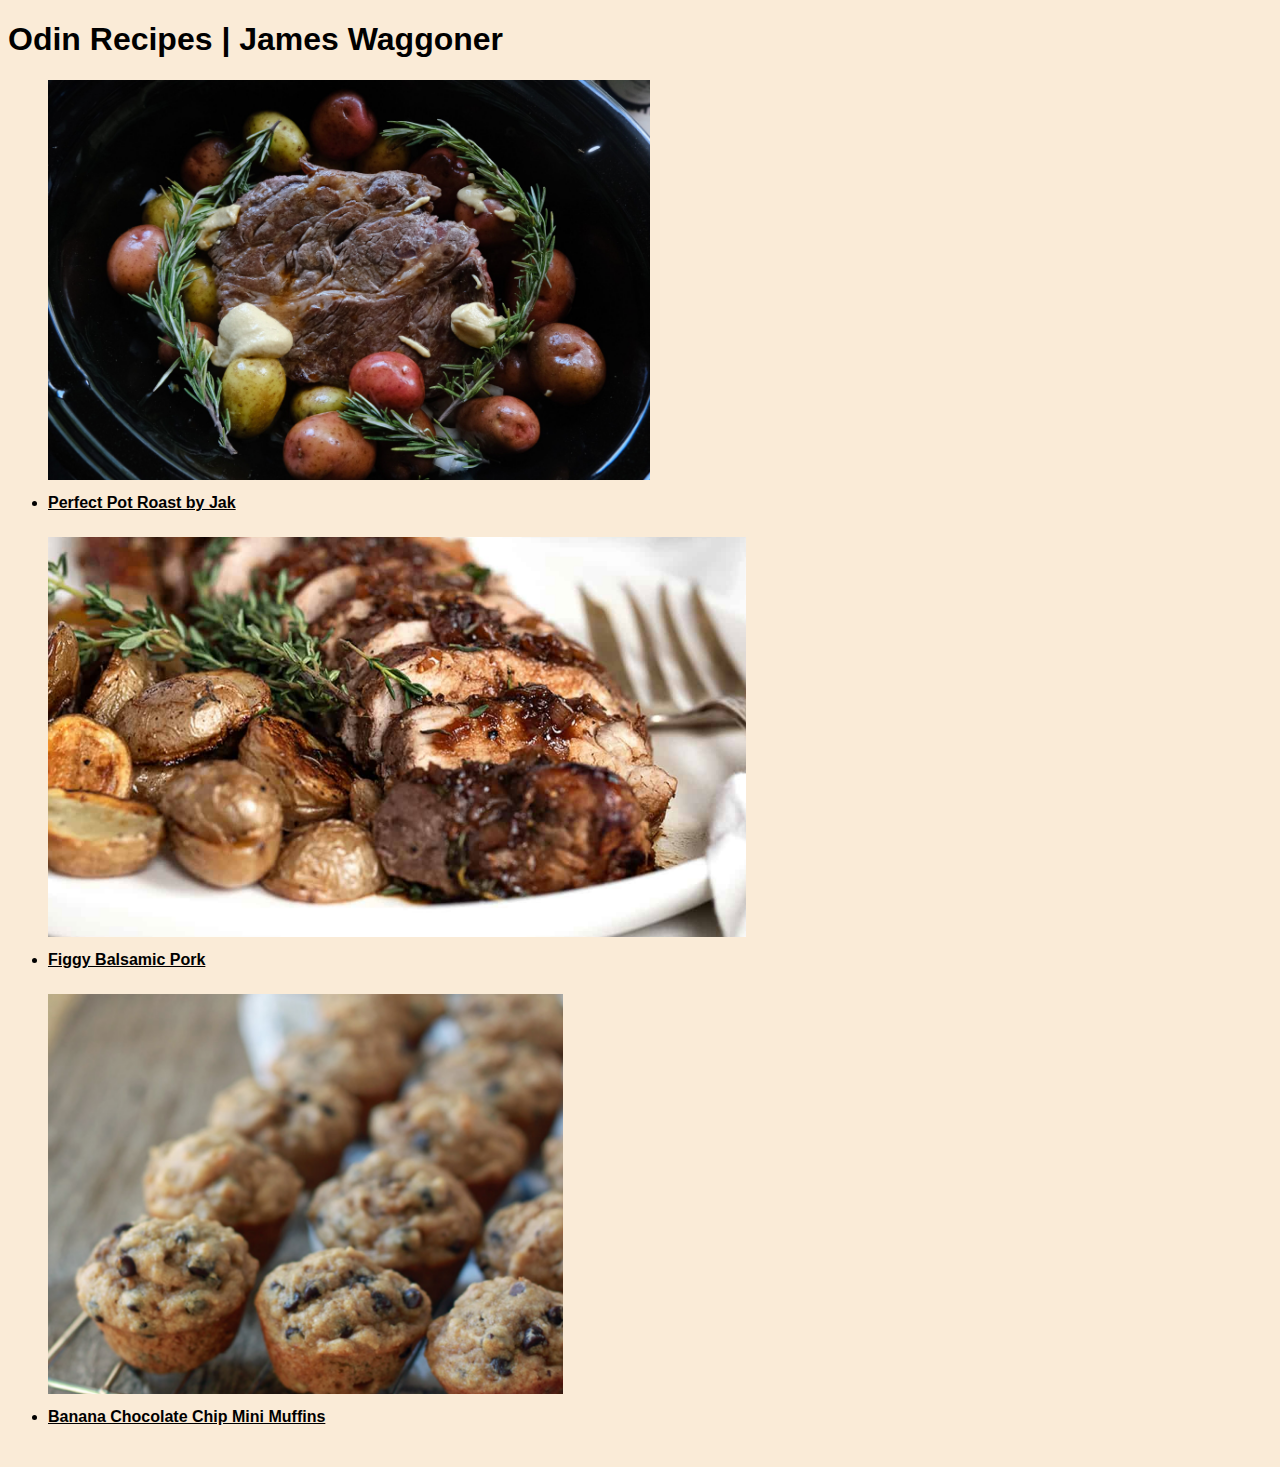
<file: index.html>
<!DOCTYPE html>
<html lang="en">
<head>
    <meta charset="UTF-8">
    <title>Odin Recipes</title>
    <link rel="stylesheet" href="recipes/styles.css">
</head>

<body class="main">
    <h1>Odin Recipes | James Waggoner</h1>
    <ul>
       <a href="recipes/potroast.html"><img src="recipes/img/potroast.png"></a>
       <li><a href="recipes/potroast.html">Perfect Pot Roast by Jak</a></li>
       <a href="recipes/figgybalsamicpork.html"><img src="recipes/img/figgy.png" class="main"></a>
       <li><a href="recipes/figgybalsamicpork.html">Figgy Balsamic Pork</a></li>
       <a href="recipes/bananachocomuffins.html"><img src="recipes/img/banana.png" class="main"></a>
       <li><a href="recipes/bananachocomuffins.html">Banana Chocolate Chip Mini Muffins</a></li>
    </ul>
</body>
</html>
</file>
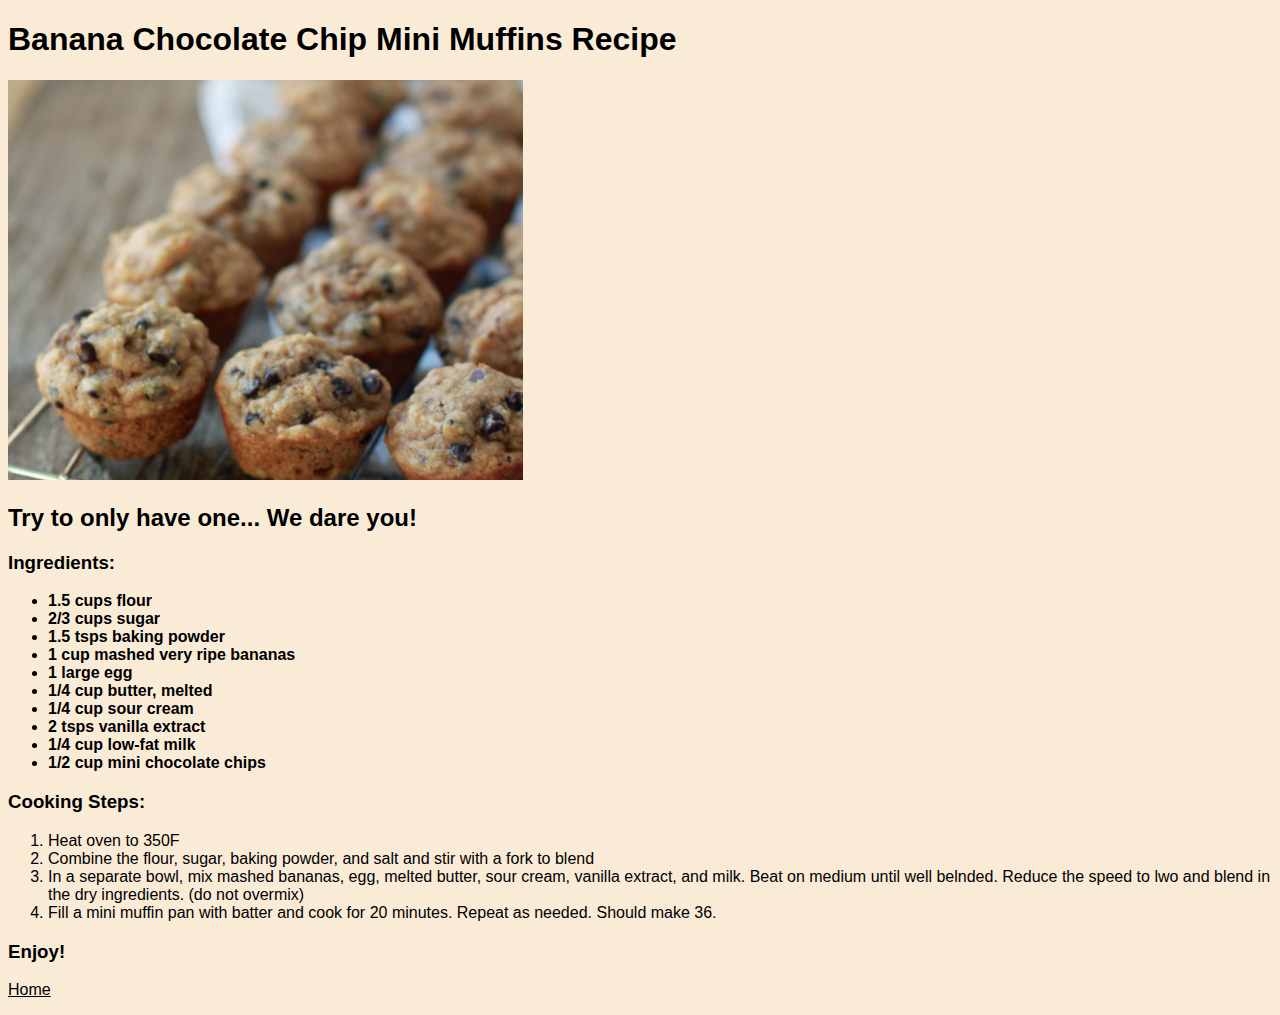
<file: recipes/bananachocomuffins.html>
<!DOCTYPE html>
<html lang="en">
<head>
    <meta charset="UTF-8">
    <title>Banana Chocolate Chip Mini Muffins Recipe</title>
    <link rel="stylesheet" href="styles.css">
</head>

<body>
    <h1>Banana Chocolate Chip Mini Muffins Recipe</h1>
    <img src="img/banana.png">
    <h2>Try to only have one... We dare you!</h2> 
    <h3><strong>Ingredients:</strong></h3>
    <ul>
        <li>1.5 cups flour</li>
        <li>2/3 cups sugar</li>
        <li>1.5 tsps baking powder</li>
        <li>1 cup mashed very ripe bananas</li>
        <li>1 large egg</li>
        <li>1/4 cup butter, melted</li>
        <li>1/4 cup sour cream</li>
        <li>2 tsps vanilla extract</li>
        <li>1/4 cup low-fat milk</li>
        <li>1/2 cup mini chocolate chips</li>
    </ul>
    <h3><strong>Cooking Steps:</strong></h3>
    <ol>
        <li>
            Heat oven to 350F
        </li>
        <li>
            Combine the flour, sugar, baking powder, and salt and stir with a fork to blend
        </li>
        <li>
            In a separate bowl, mix mashed bananas, egg, melted butter, sour cream, vanilla extract, and milk. Beat on medium until well belnded. Reduce the speed to lwo and blend in the dry ingredients. (do not overmix)
        </li>
        <li>
            Fill a mini muffin pan with batter and cook for 20 minutes. Repeat as needed. Should make 36.
        </li>
    </ol>
    <h3>Enjoy!</h3>

    <p><a href="../index.html">Home</a></p>
</body>
</html>
</file>
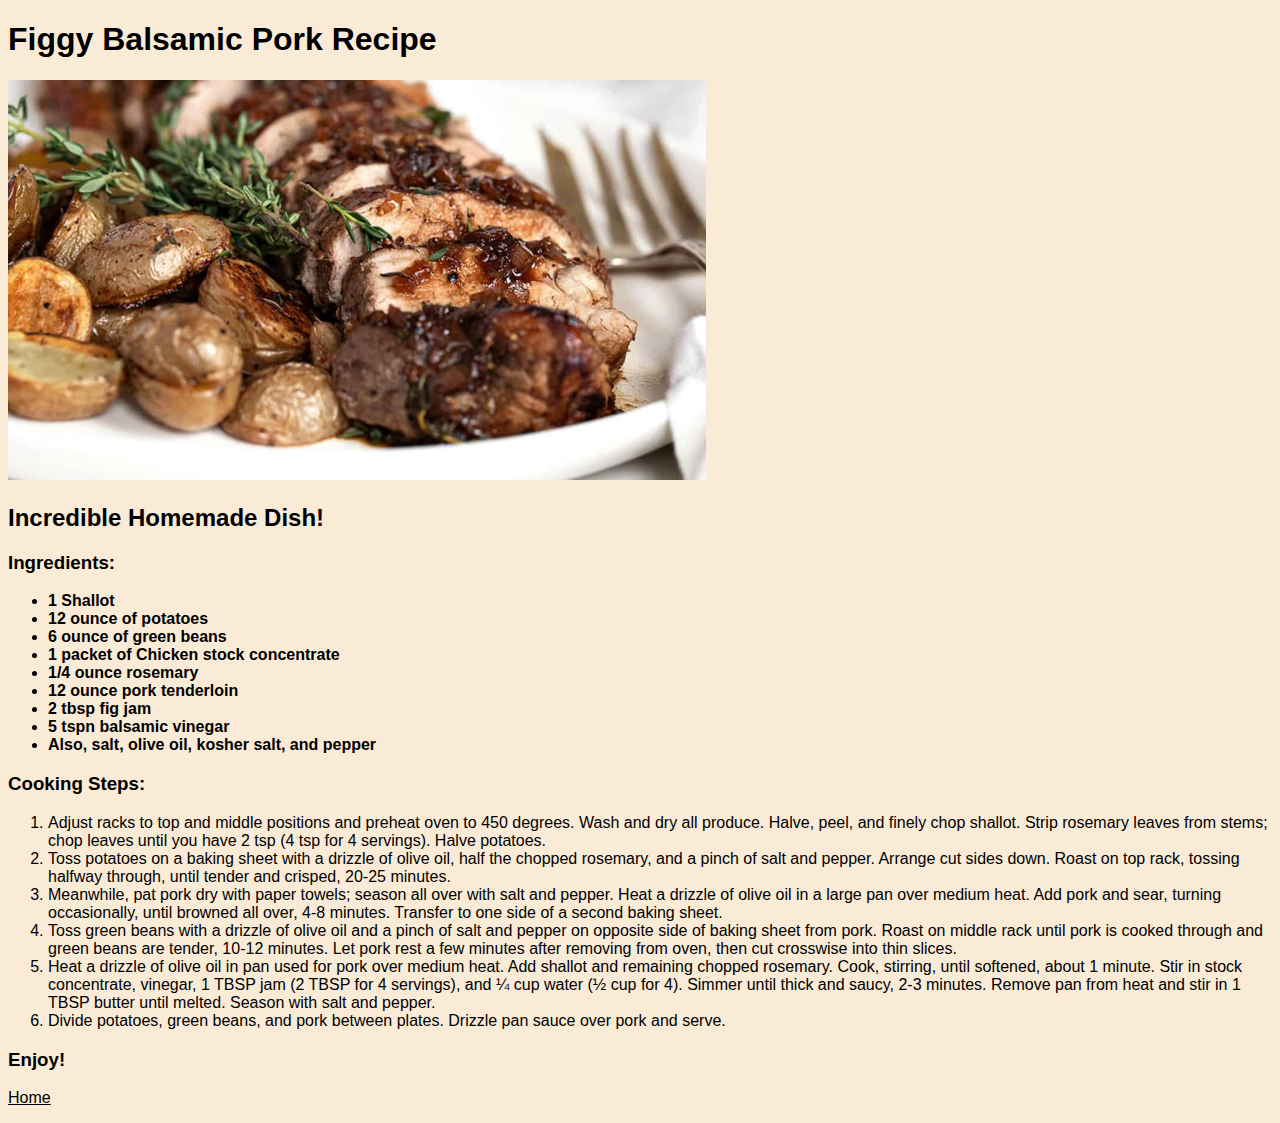
<file: recipes/figgybalsamicpork.html>
<!DOCTYPE html>
<html lang="en">
<head>
    <meta charset="UTF-8">
    <title>Figgy Balsamic Pork Recipe</title>
    <link rel="stylesheet" href="styles.css">
</head>

<body>
    <h1>Figgy Balsamic Pork Recipe</h1>
    <img src="img/figgy.png">
    <h2>Incredible Homemade Dish!</h2> 
    <h3><strong>Ingredients:</strong></h3>
    <ul>
        <li>1 Shallot</li>
        <li>12 ounce of potatoes</li>
        <li>6 ounce of green beans</li>
        <li>1 packet of Chicken stock concentrate</li>
        <li>1/4 ounce rosemary</li>
        <li>12 ounce pork tenderloin</li>
        <li>2 tbsp fig jam</li>
        <li>5 tspn balsamic vinegar</li>
        <li>Also, salt, olive oil, kosher salt, and pepper</li>
    </ul>
    <h3><strong>Cooking Steps:</strong></h3>
    <ol>
        <li>
            Adjust racks to top and middle positions and preheat oven to 450 degrees. Wash and dry all produce. Halve, peel, and finely chop shallot. Strip rosemary leaves from stems; chop leaves until you have 2 tsp (4 tsp for 4 servings). Halve potatoes.
        </li>
        <li>
            Toss potatoes on a baking sheet with a drizzle of olive oil, half the chopped rosemary, and a pinch of salt and pepper. Arrange cut sides down. Roast on top rack, tossing halfway through, until tender and crisped, 20-25 minutes.
        </li>
        <li>
            Meanwhile, pat pork dry with paper towels; season all over with salt and pepper. Heat a drizzle of olive oil in a large pan over medium heat. Add pork and sear, turning occasionally, until browned all over, 4-8 minutes. Transfer to one side of a second baking sheet.
        </li>
        <li>
            Toss green beans with a drizzle of olive oil and a pinch of salt and pepper on opposite side of baking sheet from pork. Roast on middle rack until pork is cooked through and green beans are tender, 10-12 minutes. Let pork rest a few minutes after removing from oven, then cut crosswise into thin slices.
        </li>
        <li>
            Heat a drizzle of olive oil in pan used for pork over medium heat. Add shallot and remaining chopped rosemary. Cook, stirring, until softened, about 1 minute. Stir in stock concentrate, vinegar, 1 TBSP jam (2 TBSP for 4 servings), and ¼ cup water (½ cup for 4). Simmer until thick and saucy, 2-3 minutes. Remove pan from heat and stir in 1 TBSP butter until melted. Season with salt and pepper.
        </li>
        <li>
            Divide potatoes, green beans, and pork between plates. Drizzle pan sauce over pork and serve.
        </li>
    </ol>
    <h3>Enjoy!</h3>

    <p><a href="../index.html">Home</a></p>
</body>
</html>
</file>
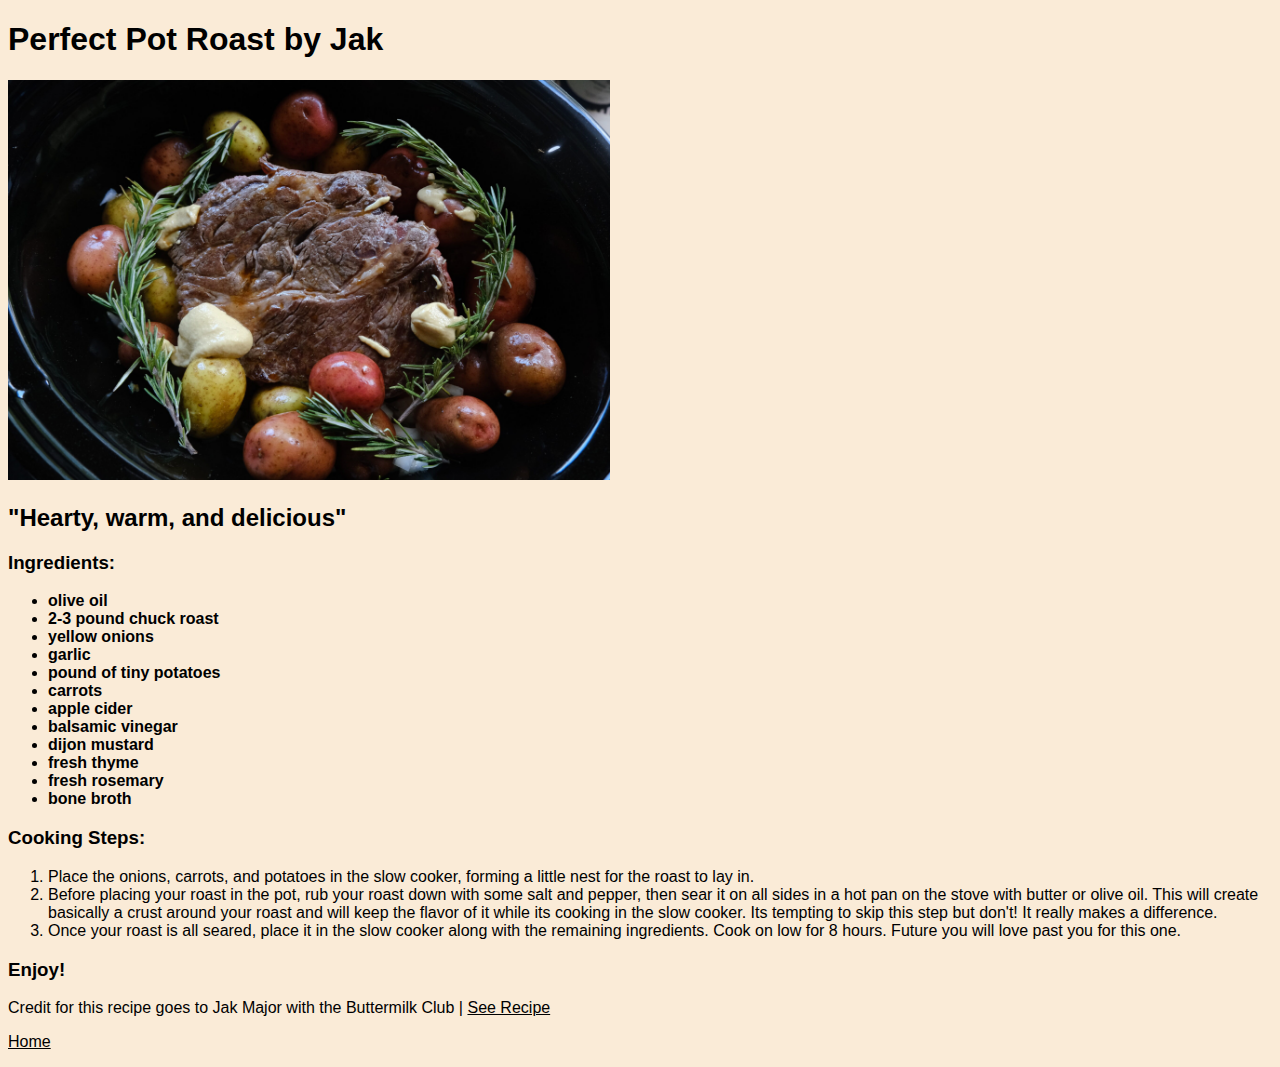
<file: recipes/potroast.html>
<!DOCTYPE html>
<html lang="en">
<head>
    <meta charset="UTF-8">
    <title>Pot Roast Recipe</title>
    <link rel="stylesheet" href="styles.css">
</head>

<body>
    <h1>Perfect Pot Roast by Jak</h1>   
    <img src="img/potroast.png">
    <h2>"Hearty, warm, and delicious"</h2> 
    <h3><strong>Ingredients:</strong></h3>
    <ul>
        <li>olive oil</li>
        <li>2-3 pound chuck roast</li>
        <li>yellow onions</li>
        <li>garlic</li>
        <li>pound of tiny potatoes</li>
        <li>carrots</li>
        <li>apple cider</li>
        <li>balsamic vinegar</li>
        <li>dijon mustard</li>
        <li>fresh thyme</li>
        <li>fresh rosemary</li>
        <li>bone broth</li>
    </ul>

    <h3><strong>Cooking Steps:</strong></h3>
    <ol>
        <li>Place the onions, carrots, and potatoes in the slow cooker, 
            forming a little nest for the roast to lay in.
        </li>
        <li>Before placing your roast in the pot, rub your roast down with some salt and pepper, 
            then sear it on all sides in a hot pan on the stove with butter or olive oil. 
            This will create basically a crust around your roast and will keep the 
            flavor of it while its cooking in the slow cooker. Its tempting to skip 
            this step but don't! It really makes a difference.
        </li>
        <li>Once your roast is all seared, place it in the slow cooker 
            along with the remaining ingredients. Cook on low for 8 hours. 
            Future you will love past you for this one.
        </li>
    </ol>

    <h3>Enjoy!</h3>

    <p>Credit for this recipe goes to Jak Major with the Buttermilk Club | <a href="https://www.thebuttermilkclub.com/perfect-pot-roast">See Recipe</a></p>

    <p><a href="../index.html">Home</a></p>
</body>
</html>
</file>
<file: recipes/styles.css>
body {
    background-color: antiquewhite;
    font-family: sans-serif;
}

img {
    height: 400px;
    width: auto;
}

ul li {
    font-weight: 800;
}

.main ul li {
    padding-bottom: 25px;
    padding-top: 10px;
}

a {
    color: black;
}
</file>
